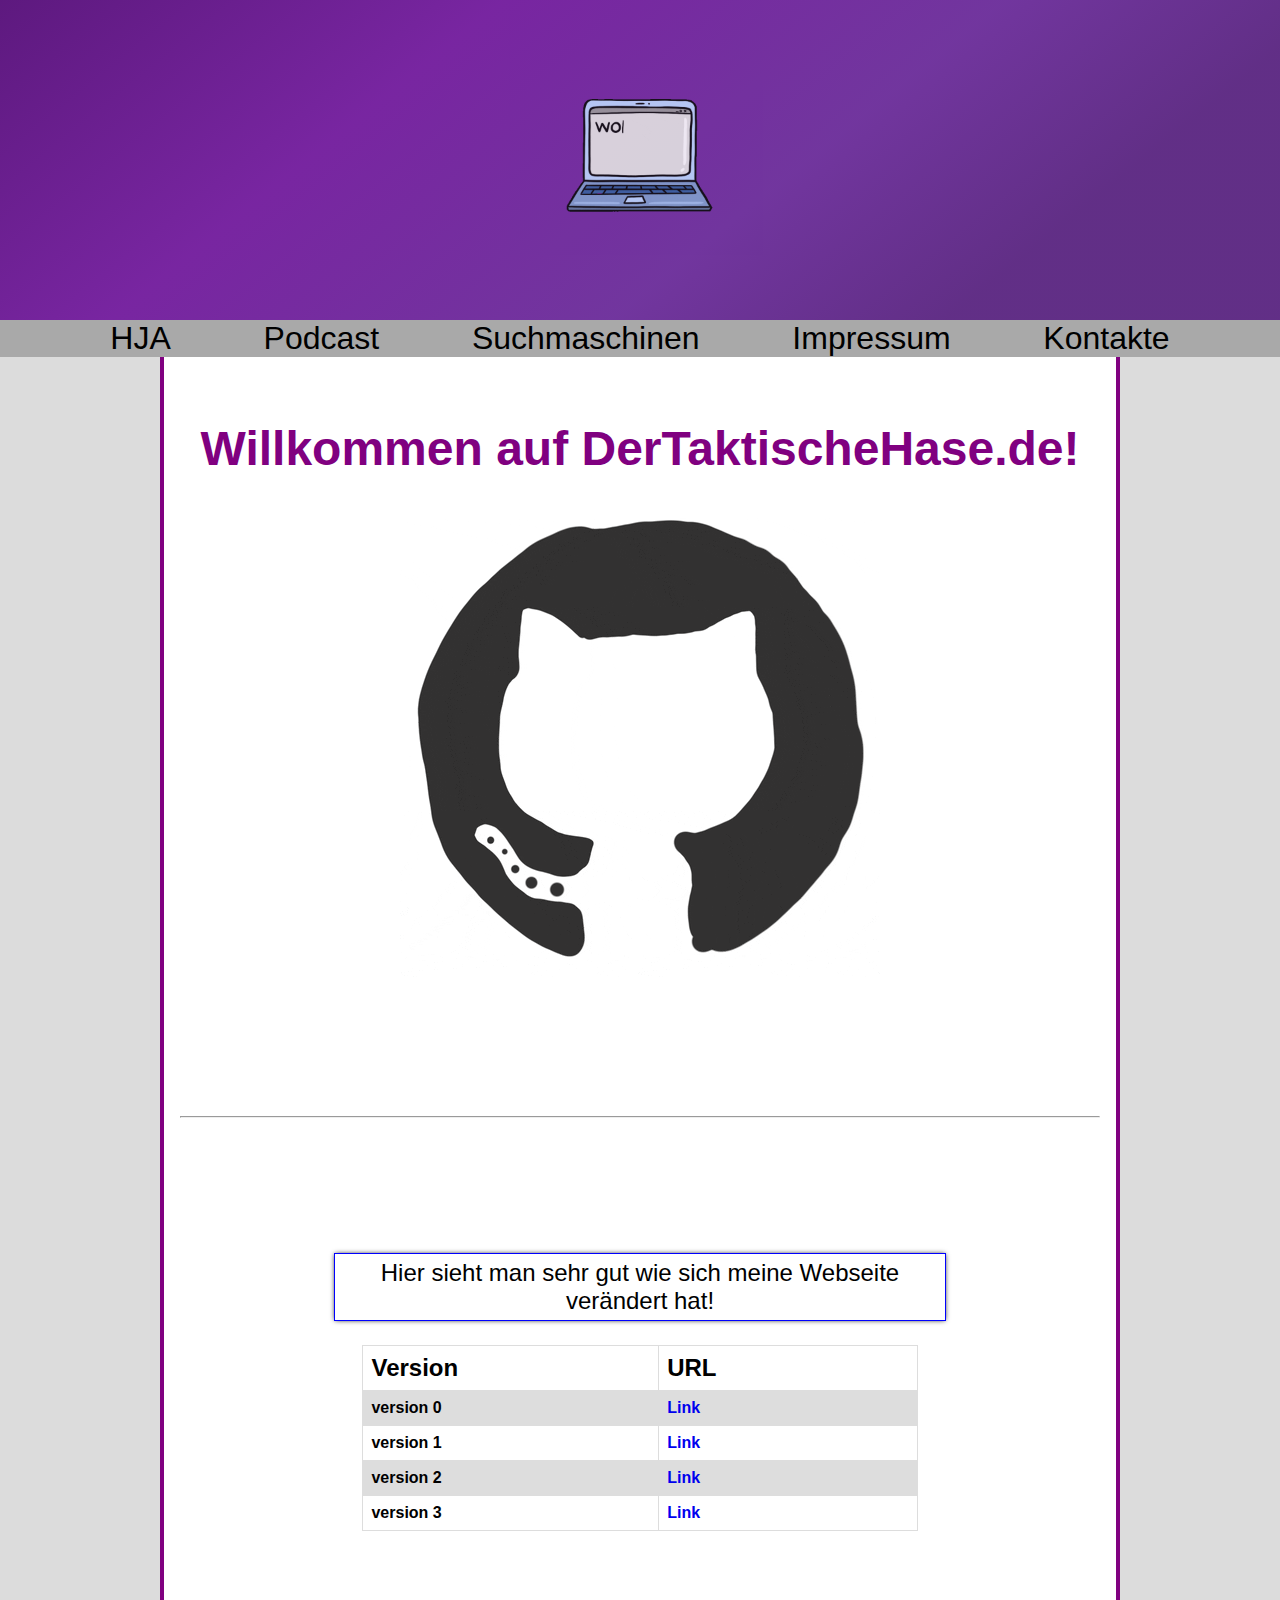
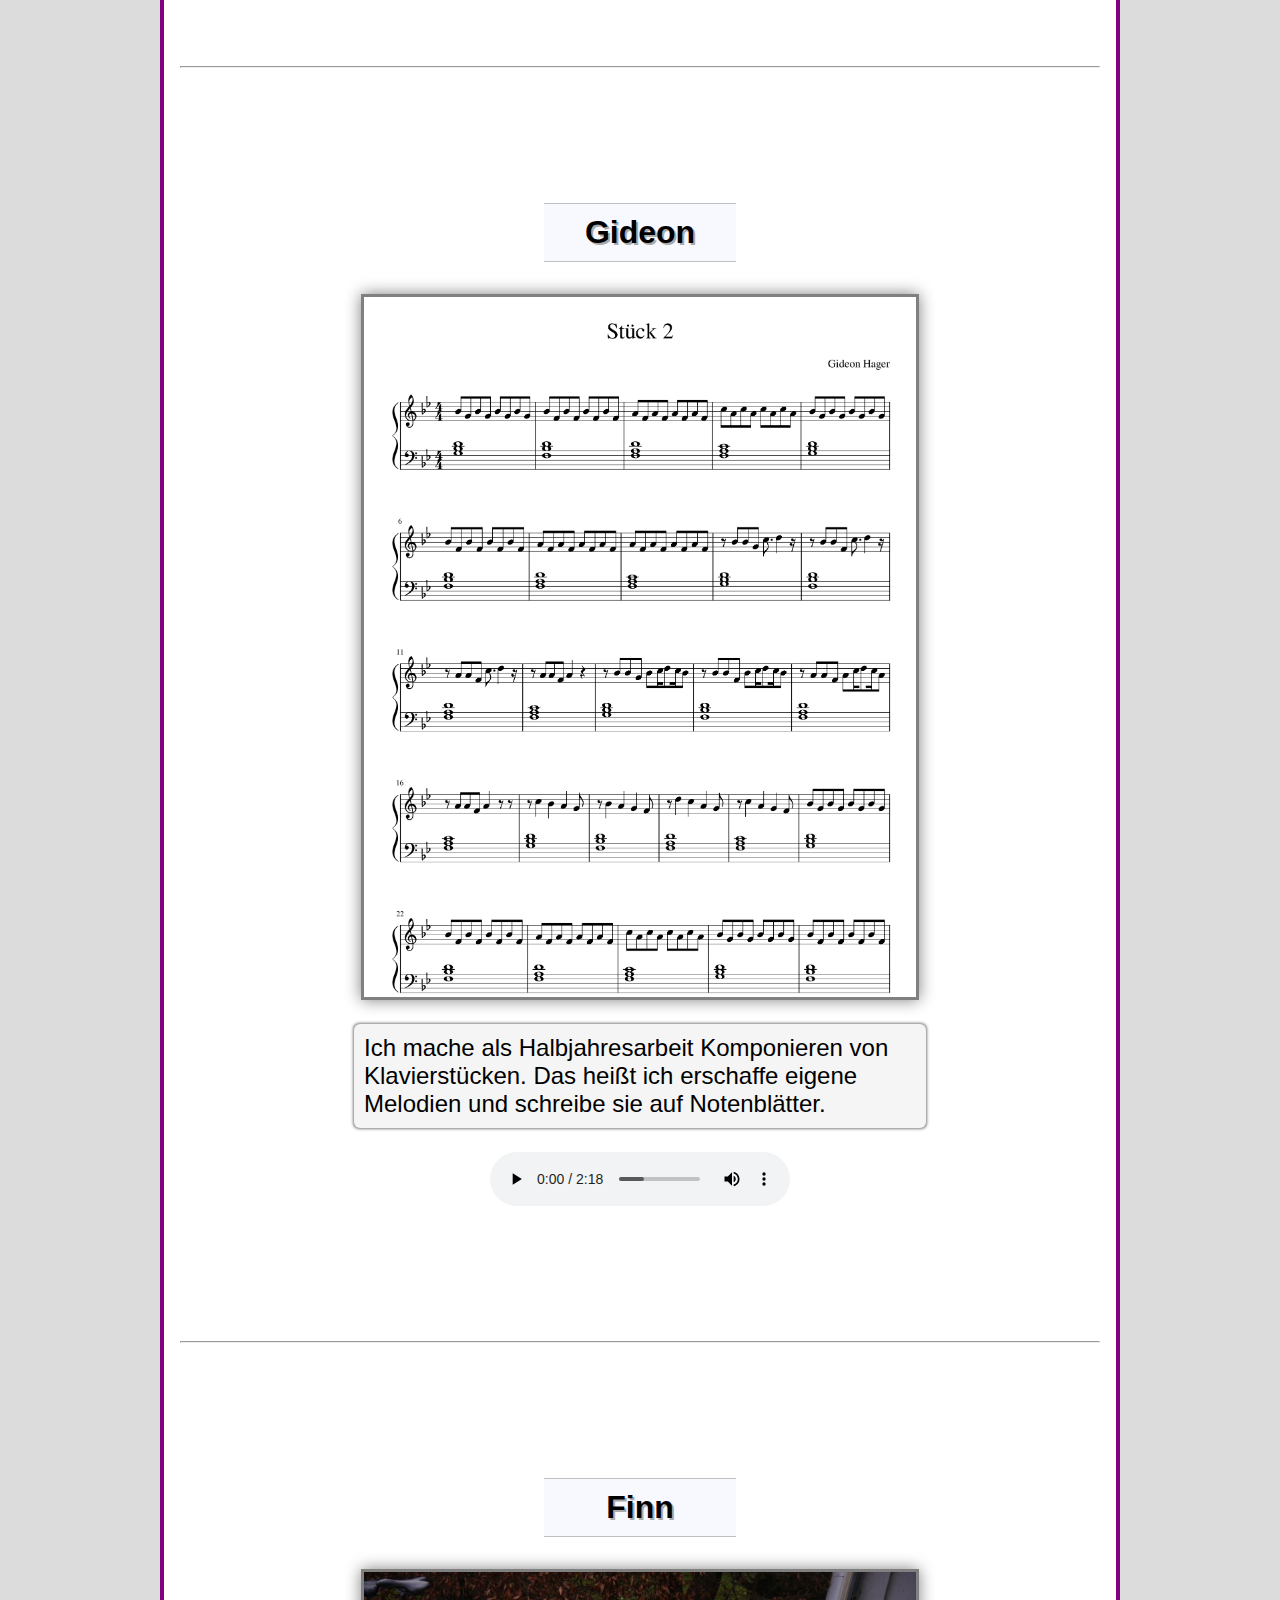
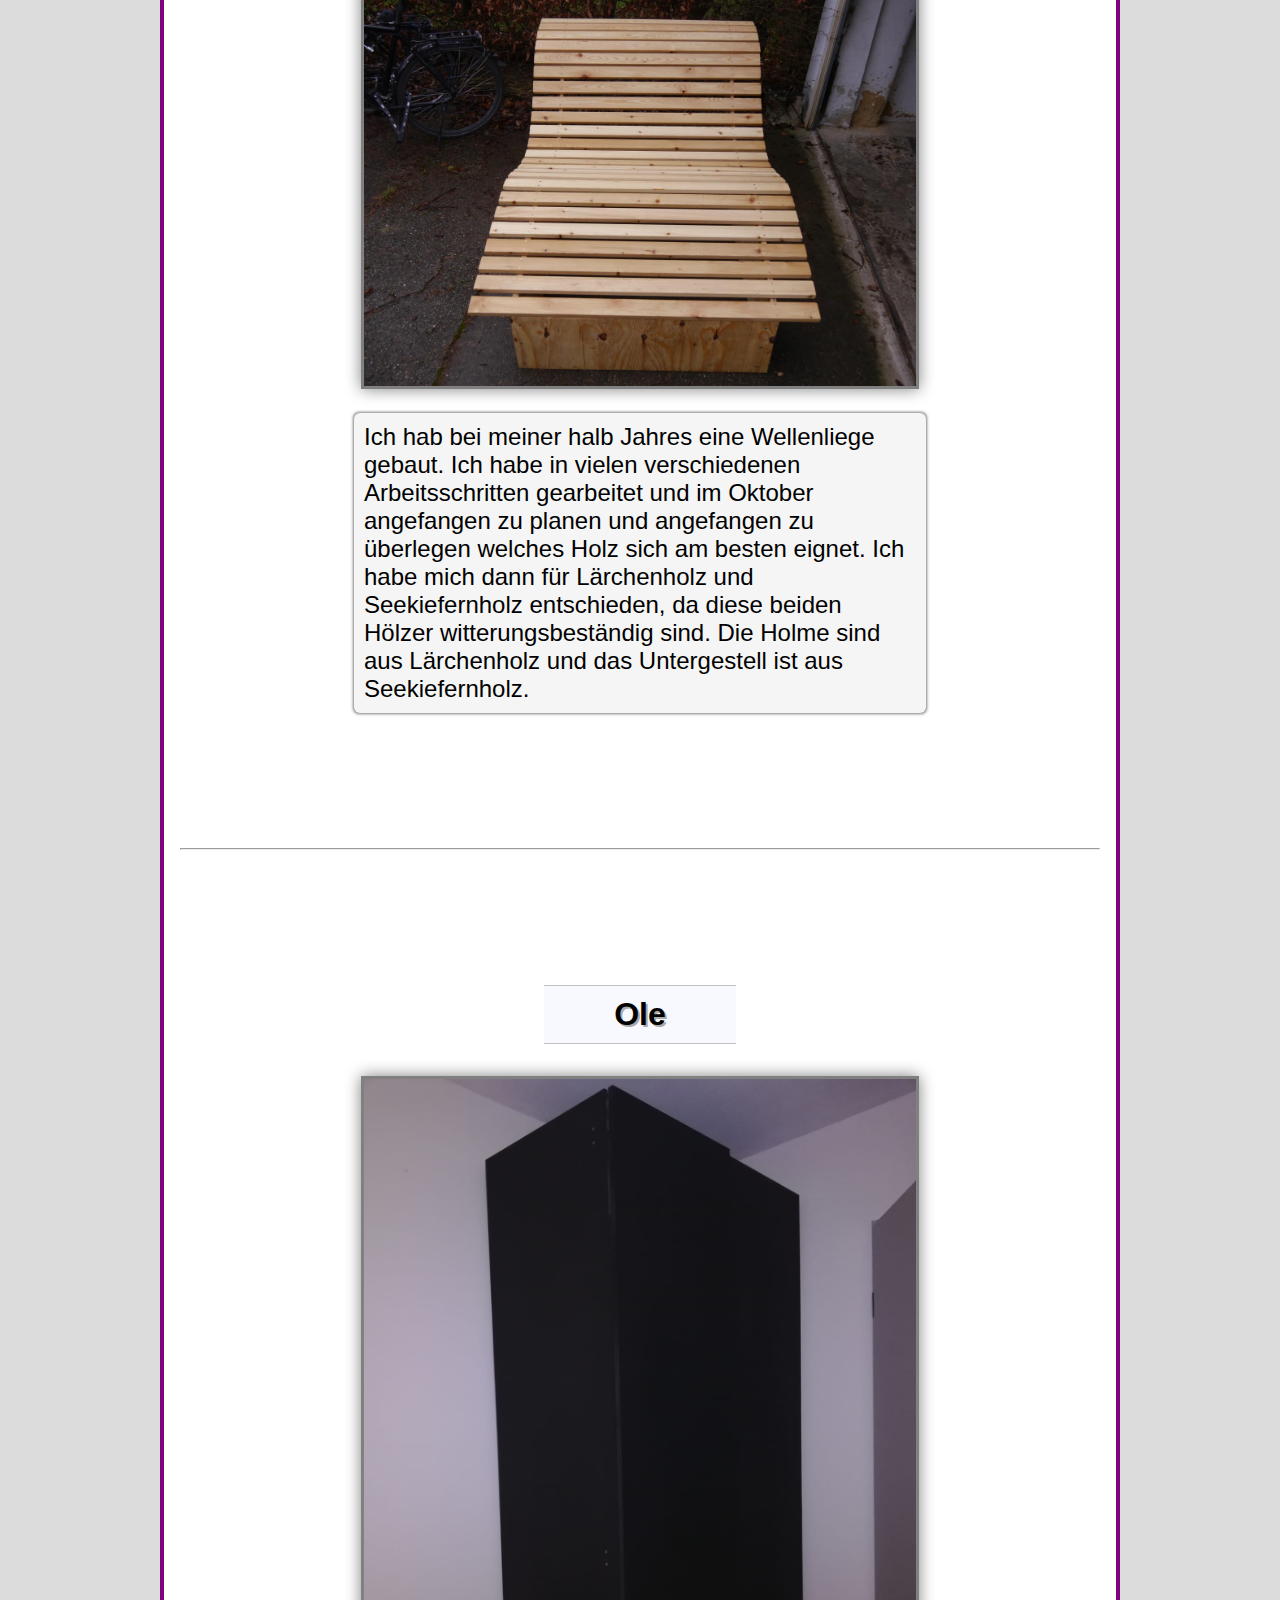
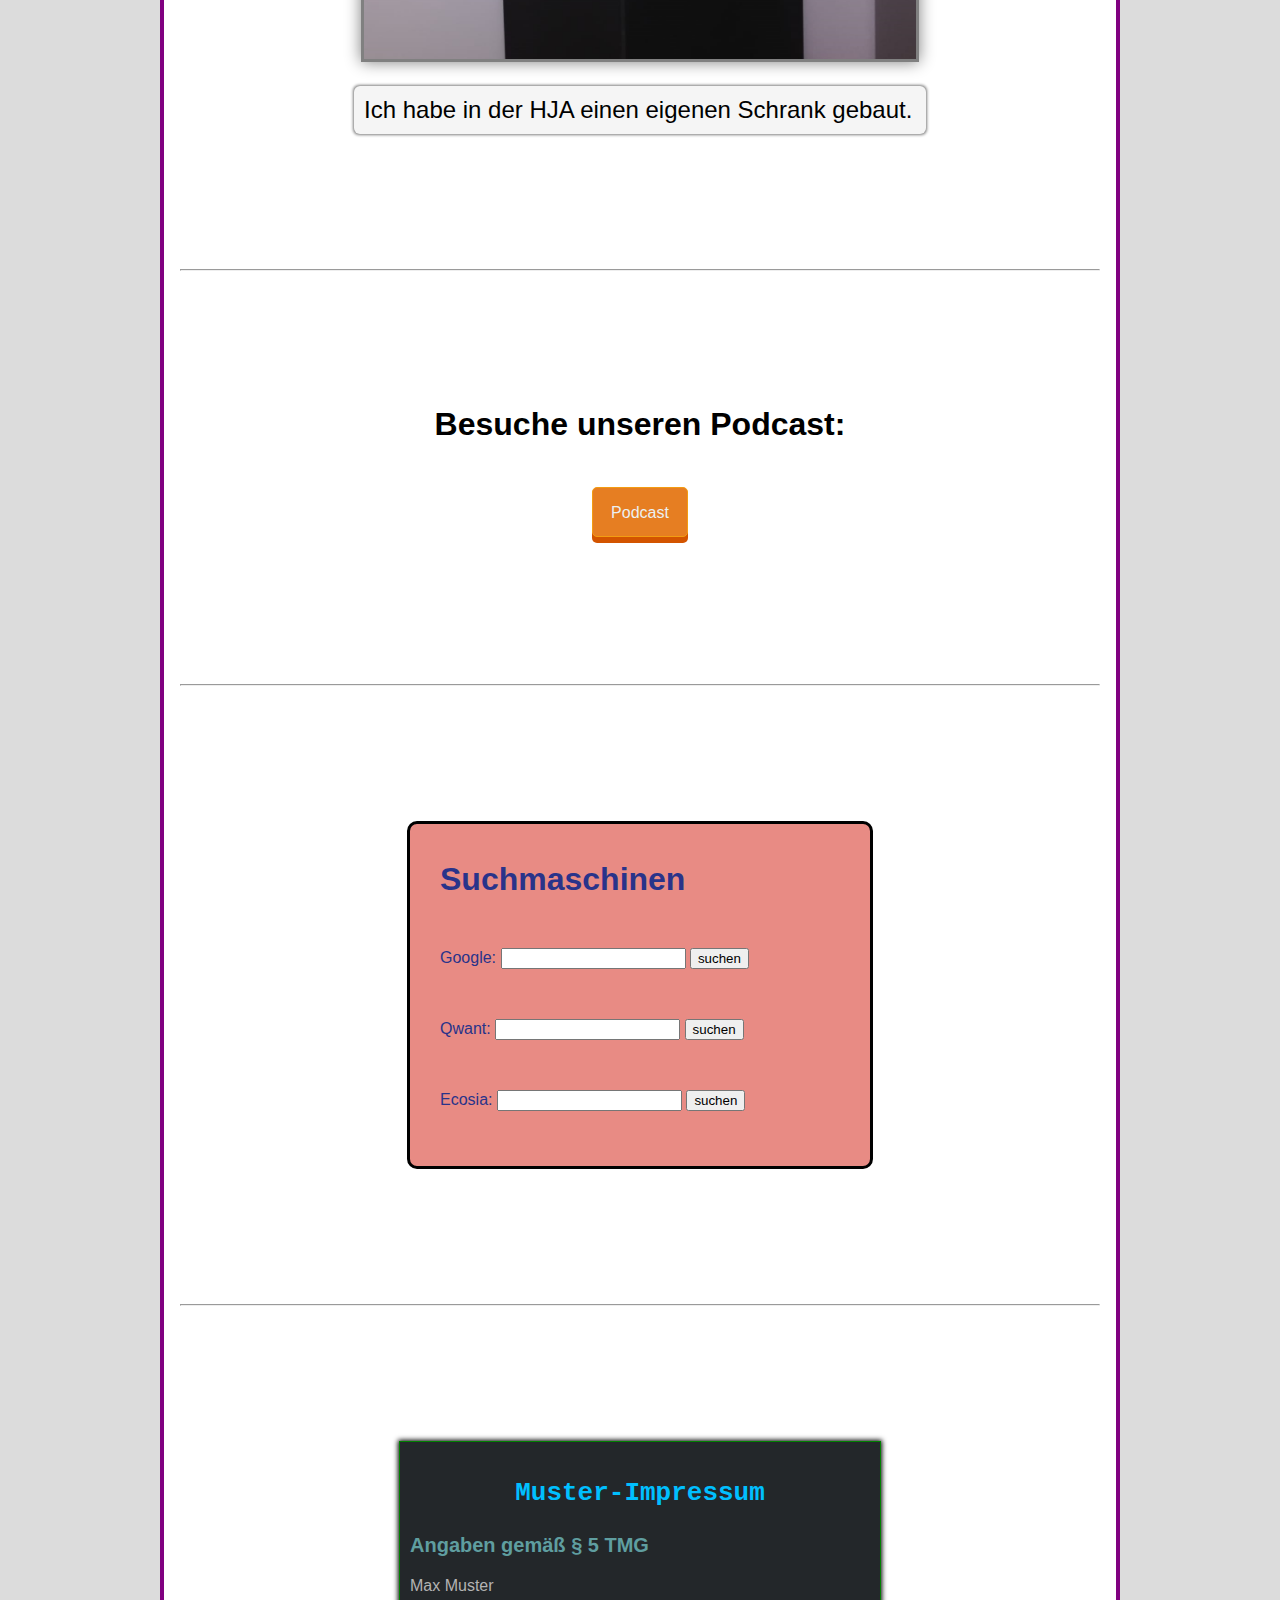
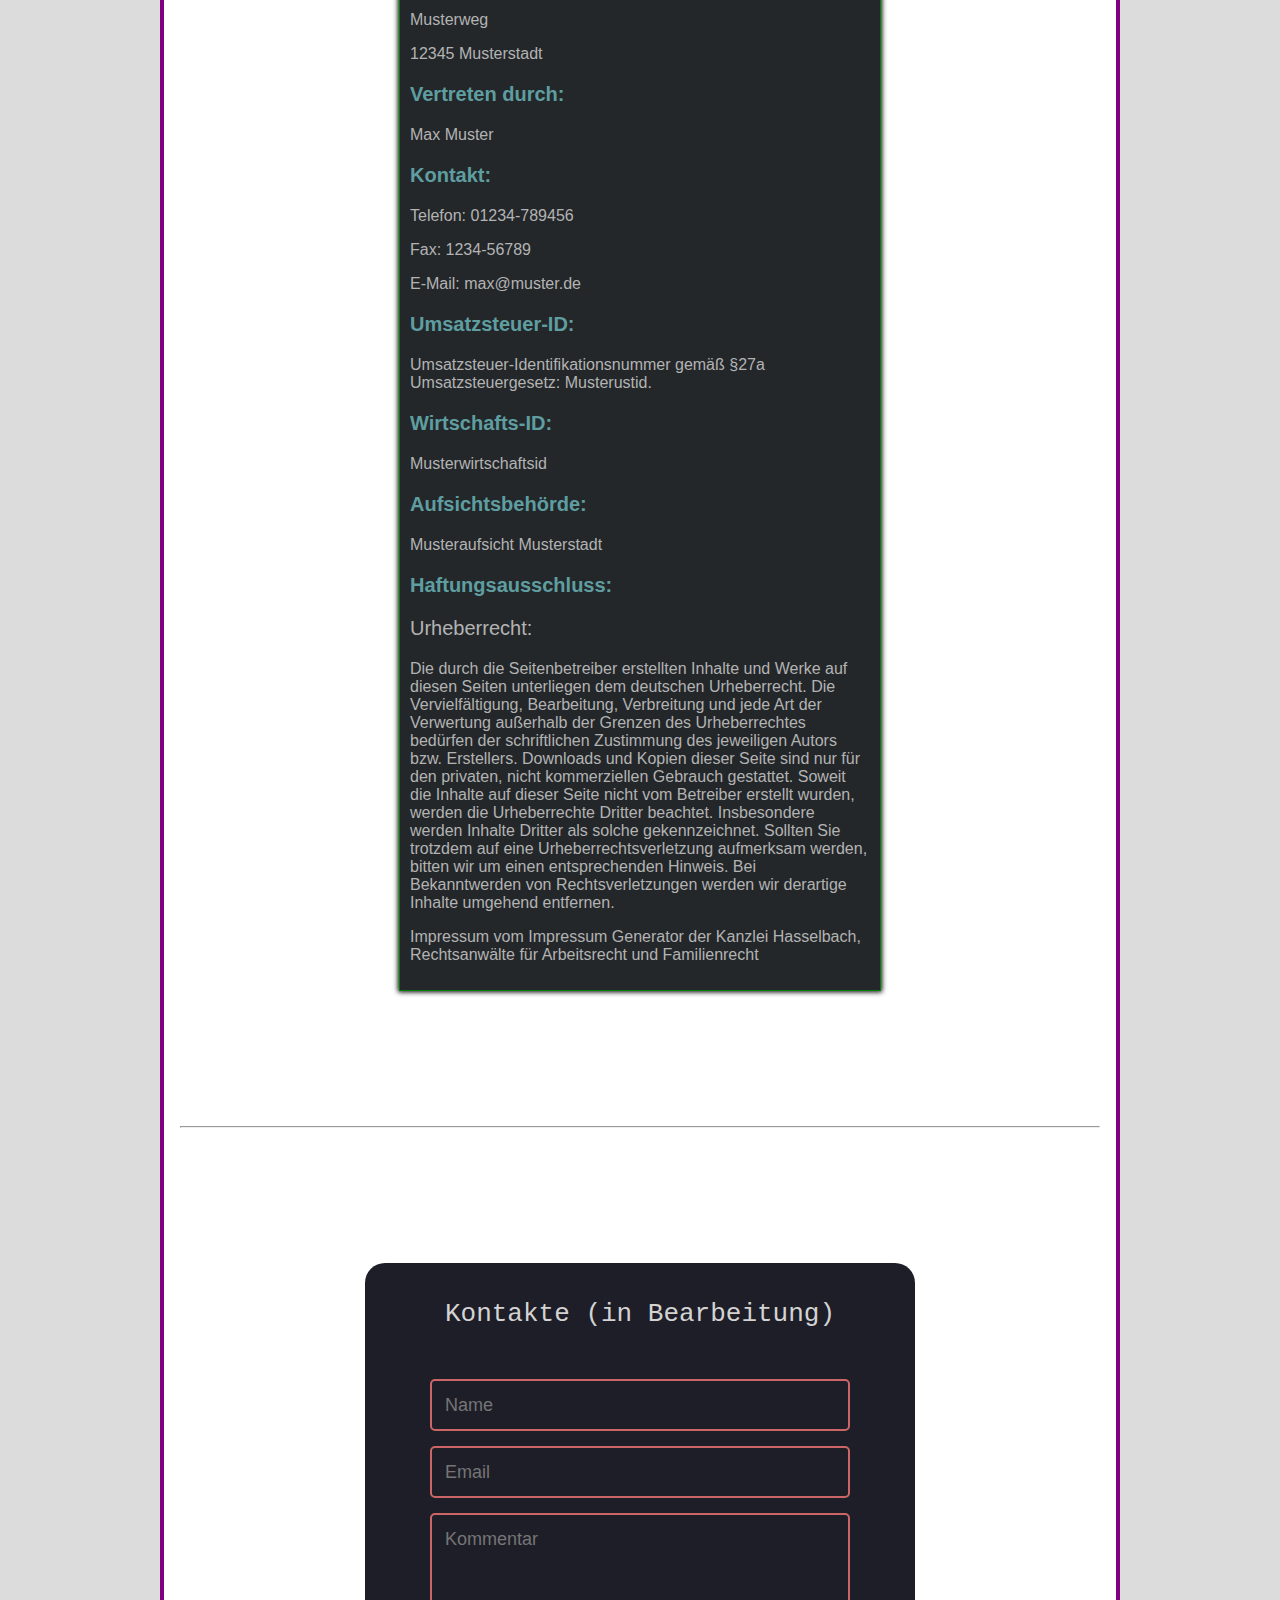
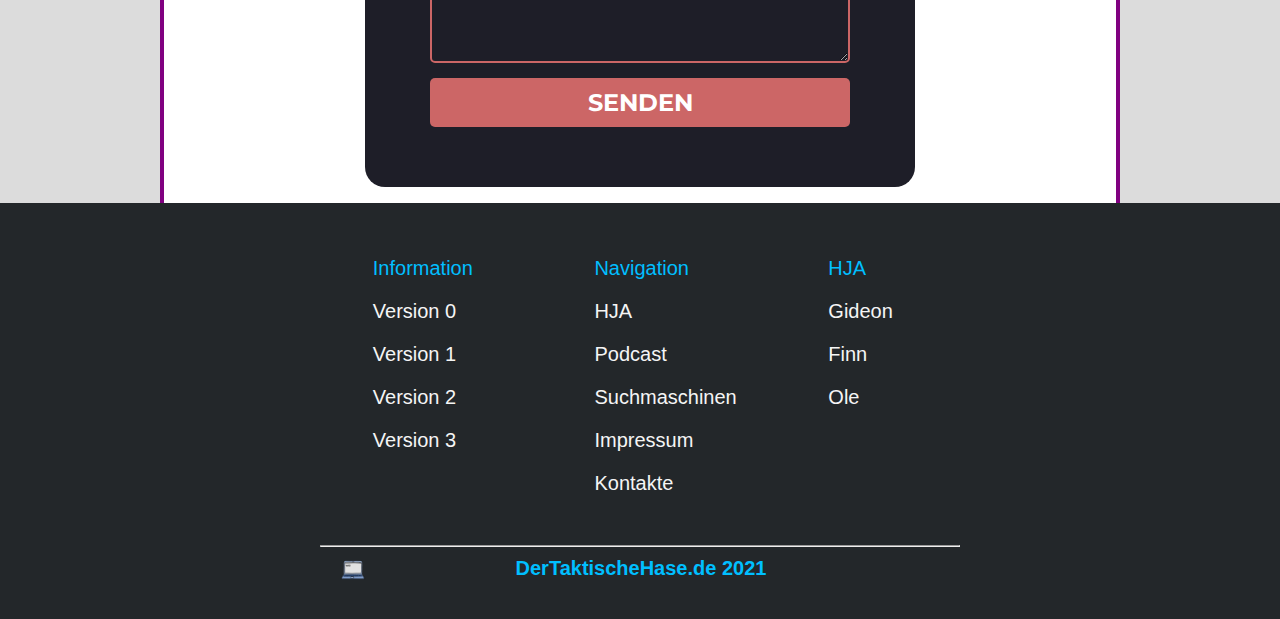
<file: DerTaktischeHase.de/index.html>
<!DOCTYPE html>
<html lang="de" dir="ltr">
  <head>
    <meta charset="utf-8">
    <meta name="viewport" content="width=device-width, initial-scale=1.0">
    <meta name="author" content="Timo">
    <meta name="description" lang="de" content="besuche DerTaktischeHase.de">
    <title>DerTaktischeHase.de &#124; Home</title>
    <link rel="apple-touch-icon" sizes="57x57" href="data/website_icons/apple-icon-57x57.png">
    <link rel="apple-touch-icon" sizes="60x60" href="data/website_icons/apple-icon-60x60.png">
    <link rel="apple-touch-icon" sizes="72x72" href="data/website_icons/apple-icon-72x72.png">
    <link rel="apple-touch-icon" sizes="76x76" href="data/website_icons/apple-icon-76x76.png">
    <link rel="apple-touch-icon" sizes="114x114" href="data/website_icons/apple-icon-114x114.png">
    <link rel="apple-touch-icon" sizes="120x120" href="data/website_icons/apple-icon-120x120.png">
    <link rel="apple-touch-icon" sizes="144x144" href="data/website_icons/apple-icon-144x144.png">
    <link rel="apple-touch-icon" sizes="152x152" href="data/website_icons/apple-icon-152x152.png">
    <link rel="apple-touch-icon" sizes="180x180" href="data/website_icons/apple-icon-180x180.png">
    <link rel="icon" type="image/png" sizes="192x192"  href="data/website_icons/android-icon-192x192.png">
    <link rel="icon" type="image/png" sizes="32x32" href="data/website_icons/favicon-32x32.png">
    <link rel="icon" type="image/png" sizes="96x96" href="data/website_icons/favicon-96x96.png">
    <link rel="icon" type="image/png" sizes="16x16" href="data/website_icons/favicon-16x16.png">
    <link rel="manifest" href="data/website_icons/manifest.json">
    <meta name="msapplication-TileColor" content="#ffffff">
    <meta name="msapplication-TileImage" content="data/website_icons/ms-icon-144x144.png">
    <meta name="theme-color" content="#ffffff">
    <link href="CSS/style.css" rel="stylesheet">
    <link href="CSS/form.css" rel="stylesheet">
    </head>
  <body>
    <div class="grid-box">
        <div class="header">
            
            <img src="data/logo.gif" id="logo" alt="lustiges logo" style="opacity: 90%; display: block; margin-left: auto; margin-right: auto; height: 50%; margin-top: 75px;" loop=infinite>
            
        </div>
            <div class="nav-grid" id="navbar">
                <div class="nav-space-left"></div>
                <a href="#content-2" class="nav-1">HJA</a>
                <a href="#content-2-1" class="nav-2">Podcast</a>
                <a href="#content-3" class="nav-3">Suchmaschinen</a>
                <a href="#content-4" class="nav-4">Impressum</a>
                <a href="#content-5" class="nav-5">Kontakte</a>
                <div class="nav-space-right"></div>
              </div>
        <div id="content">
          <div class="content-grid">
              <div id="content-1" class="contents">
                  
                  <h1 id="content-1-title" style="color: purple;">Willkommen auf DerTaktischeHase.de!</h1>
                  
                   <a href=""><img src="data/github.gif" alt="GitHub Logo" style="" loop=infinite></a>
                  
<!--
                  <h1 id="content-1-title" style="color: purple;">Ein Katzenvideo macht gute Laune.</h1>
                  
                  <video controls preload="auto" class="video" poster="data/info_video.jpg">
                    <source src="data/cats_vs_invisible_wall.mp4" type="video/mp4">
                    Ihr Browser unterstützt das Video Element nicht
                    </video>
-->
                  
                  <hr class="line">
                  
                <p class="table-title">
                    
                  Hier sieht man sehr gut wie sich meine Webseite verändert hat!
                    
                  </p>
                  
                    <table id="classic">
                        
                    <tr class="classic-tr">
                        <th class="classic-table" style="font-size: 1.5em;">Version</th>
                        <th class="classic-table" style="font-size: 1.5em;">URL</th>
                    </tr>
                        
                    <tr class="classic-tr">
                        <th class="classic-table">version 0</th>
                        <th class="classic-table"><a href="old_versions/Web-v0/index.html" target="_blank">Link</a></th>
                    </tr>
                        
                        <tr class="classic-tr">
                        <th class="classic-table">version 1</th>
                        <th class="classic-table"><a href="old_versions/Web-v0.1/old%20version%201%20ready.html" target="_blank">Link</a></th>
                    </tr>
                        
                     <tr class="classic-tr">
                        <th class="classic-table">version 2</th>
                        <th class="classic-table"><a href="old_versions/Web-v1/index.html" target="_blank">Link</a></th>
                    </tr>
                        
                     <tr class="classic-tr">
                        <th class="classic-table">version 3</th>
                        <th class="classic-table"><a href="old_versions/Web-v3/index.html" target="_blank">Link</a></th>
                    </tr>
                        
                  </table>
                  
              </div>
              
              <div id="content-2" class="contents">
                  
                  <hr class="line">
                  
                  <div id="gideon">
                      
                      <p class="hja-title">Gideon</p>
                      
                  <div style="height:700px;line-height:3em;overflow:auto;display: block; margin-left: auto; margin-right: auto; width: 60%;border: 0.2em solid Gray;box-shadow: 0px 0px 15px 0px Gray;">
                      <!if picture is to width, set overflow: scroll>
                      
                      <img src="data/Stuck-1.png" alt="Noten Blätter" style="width: 100%">
                      <img src="data/Stuck-2.png" alt="Noten Blätter" style="width: 100%">
                      <img src="data/Stuck-3.png" alt="Noten Blätter" style="width: 100%">
                      
                  </div>
              
                  <p class="hja-text" style="font-size: 1.5em;width: 60%;">
                    Ich mache als Halbjahresarbeit Komponieren von Klavierstücken. Das heißt ich erschaffe eigene Melodien und schreibe sie auf Notenblätter.
                       </p>
                    <audio controls class="audio">
                        <source src="data/Gideon_audio.mp3" type="audio/mpeg">
                        Your browser does not support the audio element.
                    </audio>
                </div>
                  
                  <div id="finn">
                      
                      <hr class="line">
                      
                      <p class="hja-title">Finn</p>
                      
                  <img src="data/finn_bild.jpg" alt="Finn's HJA" style="width: 60%;display: block; margin-left: auto; margin-right: auto; width: 60%;border: 0.2em solid Gray;box-shadow: 0px 0px 15px 0px Gray;">
                  
                  <p class="hja-text" style="font-size: 1.5em;width: 60%;">
                  Ich hab bei meiner halb Jahres eine Wellenliege gebaut. Ich habe in vielen verschiedenen Arbeitsschritten gearbeitet und im Oktober angefangen zu planen und angefangen zu überlegen welches Holz sich am besten eignet. Ich habe mich dann für Lärchenholz und Seekiefernholz entschieden, da diese beiden Hölzer witterungsbeständig sind. Die Holme sind aus Lärchenholz und das Untergestell ist aus Seekiefernholz.
                  </p>
                  </div>
                  
                  <div id="ole">
                       
                      <hr class="line">
                      
                      <p class="hja-title">Ole</p>
                      
                      <img src="data/ole-schrank.png" alt="Finn's HJA" style="width: 60%;display: block; margin-left: auto; margin-right: auto; width: 60%;border: 0.2em solid Gray;box-shadow: 0px 0px 15px 0px Gray;">
                      
                      <p class="hja-text" style="font-size: 1.5em; width: 60%;">
                      Ich habe in der HJA einen eigenen Schrank gebaut.
                      </p>
                      
                  </div>
              
                  
                  
                  <div id="content-2-1" class="contents">
                  
                      <hr class="line">
                      
                      <p style="font-size: 2em; text-align-last: center; font-weight: bold;">Besuche unseren Podcast:</p>
                      
                      <div id="podcast" style="text-align-last: center;">
                      
                        <a href="http://dertaktischehase.de/podcast/" class="button-3d">Podcast</a>
                      
                  </div>
                      
                  </div>
                  
              <div id="content-3" class="contents">
                
                  <hr class="line">
                  
                  <div style="margin-left: auto; margin-right: auto; width: 25%; min-width: 400px; background-color: rgb(232, 139, 132); padding-left: 30px; padding-right: 30px; padding-top: 5px; padding-bottom: 5px; color: rgb(41, 51, 138); border: 3px solid black; border-radius: 10px;">
                  <p style="font-size: 2em; font-weight: bold;">Suchmaschinen</p>
                  
                  <form style="" action="https://google.de/search">
                  <label for="q">Google:</label>
                  <input id="q" name="q">
                  <button>suchen</button>
                </form>
                  
                  <form style="" action="https://qwant.com/">
                  <label for="q">Qwant:</label>
                  <input id="q" name="q">
                  <button>suchen</button>
                </form>
                  
                  <form style="" action="https://www.ecosia.org/search">
                  <label for="q">Ecosia:</label>
                  <input id="q" name="q">
                  <button>suchen</button>
                </form>
                  </div>
              </div>
                  
              <div id="content-4" class="contents">
                  
                  <hr class="line">
                  
                  <div id="impressum" style="padding: 10px; margin-left: auto; margin-right: auto; width: 50%; background-color: var(--footer); box-shadow: 0px 0px 5px 1px; border: 1px solid green;">
                      
                    <p id="impressum-title" style="color: deepskyblue; font-size: 2em; font-weight: bold; font-display: block; font-family: monospace; text-align: center;">Muster-Impressum</p>
                      
                      <div style="color: rgb(179, 179, 179);">
                    <p style="color: cadetblue; font-size: 1.25em;"><strong>Angaben gemäß § 5 TMG</strong></p>

                     <p>Max Muster</p>
                     <p>Musterweg</p>
                     <p>12345 Musterstadt</p>

                     <p style="color: cadetblue; font-size: 1.25em;"><strong>Vertreten durch:</strong></p>
                     <p>Max Muster</p>

                    <p style="color: cadetblue; font-size: 1.25em;"><strong>Kontakt:</strong></p>
                     <p>Telefon: 01234-789456</p>
                     <p>Fax: 1234-56789</p>
                     <p>E-Mail: max@muster.de</p>

                    <p style="color: cadetblue; font-size: 1.25em;"><strong>Umsatzsteuer-ID:</strong></p>
                     <p>Umsatzsteuer-Identifikationsnummer gemäß §27a Umsatzsteuergesetz: Musterustid.</p>

                    <p style="color: cadetblue; font-size: 1.25em;"><strong>Wirtschafts-ID:</strong></p>
                     <p>Musterwirtschaftsid</p>

                    <p style="color: cadetblue; font-size: 1.25em;"><strong>Aufsichtsbehörde:</strong></p>
                     <p>Musteraufsicht Musterstadt</p>

                     <p style="color: cadetblue; font-size: 1.25em;"><strong>Haftungsausschluss:</strong></p>

                     <p style="font-size: 1.25em;">Urheberrecht:</p>

                     <p>Die durch die Seitenbetreiber erstellten Inhalte und Werke auf diesen Seiten unterliegen dem deutschen Urheberrecht. Die Vervielfältigung, Bearbeitung, Verbreitung und jede Art der Verwertung außerhalb der Grenzen des Urheberrechtes bedürfen der schriftlichen Zustimmung des jeweiligen Autors bzw. Erstellers. Downloads und Kopien dieser Seite sind nur für den privaten, nicht kommerziellen Gebrauch gestattet. Soweit die Inhalte auf dieser Seite nicht vom Betreiber erstellt wurden, werden die Urheberrechte Dritter beachtet. Insbesondere werden Inhalte Dritter als solche gekennzeichnet. Sollten Sie trotzdem auf eine Urheberrechtsverletzung aufmerksam werden, bitten wir um einen entsprechenden Hinweis. Bei Bekanntwerden von Rechtsverletzungen werden wir derartige Inhalte umgehend entfernen.</p>

                     <p>Impressum vom Impressum Generator der Kanzlei Hasselbach, Rechtsanwälte für Arbeitsrecht und Familienrecht</p>

                    </div>
                      
                  </div>
                  
              </div>
                  
              <div id="content-5" class="contents">
                  
                  <hr class="line">
                  
                  <div id="kontakt" style=" padding-top: 10px; padding-bottom: 10px; background-color: rgb(30,30,40); border-radius: 20px; margin-left: auto; margin-right: auto; width: 35%; min-width: 550px;">
                      <p style="font-size: 2em; color: lightgray; text-align: center; font-family: monospace;">Kontakte (in Bearbeitung)</p>

                      <form method="post" action="mailto:info@dertaktischehase.de" enctype="text/plain">
                      <input name="name" type="text" class="feedback-input" placeholder="Name" />   
                      <input name="email" type="email" class="feedback-input" placeholder="Email" />
                      <textarea name="text" class="feedback-input" placeholder="Kommentar"></textarea>
                      <input type="submit" value="SENDEN"/>
                    </form>
                  </div>  
                </div>
                      
                    
        </div>
          </div>
    </div>
        <div class="footer">
            <div id="footer-sort">
                <div id="footer-content">
                    <div id="footer-table-grid">

                        <div class="footer-table-th-1" style="color: deepskyblue;">Information</div>
                        <div class="footer-table-th-2" style="color: deepskyblue;">Navigation</div>
                        <div class="footer-table-th-3" style="color: deepskyblue;">HJA</div>

                        <div class="footer-table-th-1"><a href="old_versions/Web-v0/index.html" target="_blank">Version 0</a></div>
                        <div class="footer-table-th-2"><a class="footer-text" href="#content-2">HJA</a></div>
                        <div class="footer-table-th-3"><a class="footer-text" href="#gideon">Gideon</a></div>

                        <div class="footer-table-th-1"><a href="old_versions/Web-v0.1/old%20version%201%20ready.html" target="_blank">Version 1</a></div>
                        <div class="footer-table-th-2"><a class="footer-text" href="#content-2-1">Podcast</a></div>
                        <div class="footer-table-th-3"><a class="footer-text" href="#finn">Finn</a></div>

                        <div class="footer-table-th-1"><a href="old_versions/Web-v1/index.html" target="_blank">Version 2</a></div>
                        <div class="footer-table-th-2"><a class="footer-text" href="#content-3">Suchmaschinen</a></div>
                        <div class="footer-table-th-3"><a class="footer-text" href="#ole">Ole</a></div>

                        <div class="footer-table-th-1"><a href="old_versions/Web-v3/index.html" target="_blank">Version 3</a></div>
                        <div class="footer-table-th-2"><a class="footer-text" href="#content-4">Impressum</a></div>
                        <div class="footer-table-th-3"></div>

                        <div class="footer-table-th-1"><a href="podcast/index.html" target="_blank"></a></div>
                        <div class="footer-table-th-2"><a class="footer-text" href="#content-5">Kontakte</a></div>
                        <div class="footer-table-th-3"></div>

                    </div>
                    
                    <hr id="footer-line">
                    
                    <div id="footer-down">
                        
                        <div style=" padding-left: 20px; width: 100%;">
                            <div style="text-align: center;">
                                <img src="data/logo.gif" alt="lustiges logo" style="height: 1.3em;  float: left;" loop=infinite>
                            
                                <a style="color: deepskyblue; margin-left: -10%; font-weight: bold;" href="index.html">DerTaktischeHase.de 2021</a>
                            </div>
                        </div>
                        
                    </div>
                </div>
            </div>
        </div>
  </body>
</html>
</file>
<file: DerTaktischeHase.de/CSS/style.css>
html, body {
  height: 100%;
  width: 100%;
  margin: 0;
  padding: 0;
    font-family: Arial;
}

:root {
    --background: #ffffff;
    --footer: #23272a;
    --header: #121013;
    --prime: #fc9d03;
    --nav-color: DarkGray;
    --nav-hover: IndianRed;
    
    --nav-hight: 2.289em;
    --header-hight: 20em;
    --footer-hight: 26em;
}
.grid-box {
    width: 100%;
    height: 100%;
    display: grid;
    grid-template-rows: var(--header-hight) var(--nav-hight) auto var(--footer-hight);
    grid-template-areas:
        "header"
        "nav"
        "content"
        "footer"
}

a:link {
  text-decoration: none;
}

a:visited {
  text-decoration: none;
}
    
.header {
    background: linear-gradient(141deg, #550d78 0%, #711a9c 30%, #6a2b99 60%, #592480 80%);
    opacity: 0.95;
    grid-area: header;
-webkit-touch-callout: none;
  -webkit-user-select: none;
   -khtml-user-select: none;
     -moz-user-select: none;
      -ms-user-select: none;
          user-select: none;
}

#content-1-title {
    font-size: 3em;
}

.footer {
    background: var(--footer);
     grid-area: footer;
}

#content {
    grid-area: content;
    background-color: Gainsboro;
    
    padding-right: 10em;
    padding-left: 10em;
}

.hja-text {
    display: block;
    margin-left: auto;
    margin-right: auto;
    padding: 10px;
    width: 80%;
    background-color: whitesmoke;
    box-shadow: 0px 0px 3px 0.01px gray;
    border-radius: 6px;
}

.author {
    color: gray;
}

.content-grid {
    border-left: 0.3em solid purple;
    border-right: 0.3em solid purple;
    background-color: var(--background);
    padding-right: 1em;
    padding-left: 1em;
    padding-bottom: 1em;
    padding-top: 1em;
}

#content-1 {
    text-align: center;
}

.button-3d {
  position:relative;
  width: auto;
  display:inline-block;
  color:#ecf0f1;
  text-decoration:none;
  border-radius:5px;
  border:solid 1px #f39c12;
  background:#e67e22;
  text-align:center;
  padding:16px 18px 14px;
  margin: 12px;
  
  -webkit-transition: all 0.1s;
	-moz-transition: all 0.1s;
	transition: all 0.1s;
	
  -webkit-box-shadow: 0px 6px 0px #d35400;
  -moz-box-shadow: 0px 6px 0px #d35400;
  box-shadow: 0px 6px 0px #d35400;
}

.button-3d:active{
    -webkit-box-shadow: 0px 2px 0px #d35400;
    -moz-box-shadow: 0px 2px 0px #d35400;
    box-shadow: 0px 2px 0px #d35400;
    position:relative;
    top:4px;
}

.nav-grid {
-webkit-touch-callout: none;
  -webkit-user-select: none;
   -khtml-user-select: none;
     -moz-user-select: none;
      -ms-user-select: none;
          user-select: none;
    grid-area: nav;
    font-size: 2em;
    text-align: center;
    width: 100%;
    display: grid;
    grid-template-columns: 5% auto auto auto auto auto 5%;
    grid-template-rows: 100%;
    grid-template-areas:
        "nav-space-left nav-1 nav-2 nav-3 nav-4 nav-5 nav-space-right"
}

#footer-sort {
    margin-left: auto;
    margin-right: auto;
    width: 50%;
    min-width: 500px;
    max-width: 1000px;
}

#footer-table-grid {
    display: grid;
    grid-template-columns: auto auto auto;
    grid-template-areas:
        "footer-1 footer-2 footer-3"
}

.footer-text {
   color: whitesmoke;
}

.footer-table-th-1 {
    margin-top: 10px;
    grid-column: footer-1;
    margin-bottom: 10px;
    margin-left: 25%;
}

.footer-table-th-2 {
    margin-top: 10px;
    grid-column: footer-2;
    margin-bottom: 10px;
    margin-left: 25%;
}

.footer-table-th-3 {
    margin-top: 10px;
    grid-column: footer-3;
    margin-bottom: 10px;
    margin-left: 25%;
}

#footer-line {
    margin-top: 2em;
}

#footer-content {
    height: 100%;
    margin-top: 7%;
    display: block;
    font-size: 1.25em;
}

#footer-content a {
    color: whitesmoke;
}

#footer-content a:hover {
    color: paleturquoise;
}

#footer-down {
    
}

.hja-title {
    font-size: 2em;
    text-align: center;
    max-width: 6em;
    display: block;
    margin-left: auto;
    margin-right: auto;
    color: black;
    font-weight: bold;
    padding-top: 10px;
    padding-bottom: 10px;
    width: 80%;
    background-color: ghostwhite;
    border-top: 1px solid silver;
    border-bottom: 1px solid silver;
    text-shadow: 2px 2px darkgray;
}

.classic-table {
    border: 1px solid #dddddd;
    text-align: left;
    padding: 8px;
    
    padding-right: 200px;
}

.table-title {
    font-size: 1.5em;
    font-weight: 500;
    
    
    margin-left: auto;
    margin-right: auto;
    display: block;
    width: 25em;
    padding: 5px;
    
    border: solid blue 0.05em;
    box-shadow: 0px 0px 5px -1px black;
}

#classic {
    font-family: arial, sans-serif;
    border-collapse: collapse;
    
    margin-left: auto;
    margin-right: auto;
}

.classic-tr:nth-child(even) {
    background-color: #dddddd;
}

#content-5 {
}

#content-6 {
    
}

#content-1.contents {
    padding-top: 1em;
}

.line {
    margin-top: 15vh;
    margin-bottom: 15vh;
}

.audio {
    display: block;
    margin-left: auto; 
    margin-right: auto;
}

.video {
    border: solid Brown 5px;
    box-shadow: 15px 15px 15px Gray; 
    
    height: 540xp; 
    width: 960px;
    
    width: 50%;
    height: 50%;
}

.video:hover {
    border: solid deepskyblue 5px;
}

.nav-1, .nav-2, .nav-3, .nav-4, .nav-5 {
    font-style: normal;
    color: Black;
    background-color: var(--nav-color);
}

.nav-space-left {
    grid-area: nav-space-left;
    background-color: var(--nav-color);
}

.nav-space-right {
    grid-area: nav-space-right;
    background-color: var(--nav-color);
}

.nav-1:hover, .nav-2:hover, .nav-3:hover, .nav-4:hover, .nav-5:hover {
    font-style: normal;
    color: azure;
    background-color: var(--nav-hover);
}

@media screen and (max-width: 1024px) {
    #content {
    padding-right: 1em;
    padding-left: 1em;
}
    
      .nav-grid {
        font-size: 1.5em;
    }
 
    .video {
        height: 16.875em;
        width: 30em;
        
        width: 80%;
        height: 80%;
    }
}

@media screen and (max-width: 512px) {
    #content {
    padding-right: 0em;
    padding-left: 0em;
}
    
    .nav-grid {
        font-size: 1em;
    }
 
    .video {
        height: 10.96875em;
        width: 19.5em;
        
        width: 80%;
        height: 80%;
    }
}

@media screen and (max-width: 512px) {
    #content {
    padding-right: 0em;
    padding-left: 0em;
}
    
    .nav-grid {
        font-size: 1em;
    }
 
    .video {
        height: 10.96875em;
        width: 19.5em;
        
        width: 100%;
        height: 100%;
    }
}
</file>
<file: DerTaktischeHase.de/CSS/form.css>
@import url(https://fonts.googleapis.com/css?family=Montserrat:400,700);

form { max-width:420px; margin:50px auto; }

.feedback-input {
  color:white;
  font-family: Helvetica, Arial, sans-serif;
  font-weight:500;
  font-size: 18px;
  border-radius: 5px;
  line-height: 22px;
  background-color: transparent;
  border:2px solid #CC6666;
  transition: all 0.3s;
  padding: 13px;
  margin-bottom: 15px;
  width:100%;
  box-sizing: border-box;
  outline:0;
}

.feedback-input:focus { border:2px solid #CC4949; }

textarea {
  height: 150px;
  line-height: 150%;
  resize:vertical;
}

[type="submit"] {
  font-family: 'Montserrat', Arial, Helvetica, sans-serif;
  width: 100%;
  background:#CC6666;
  border-radius:5px;
  border:0;
  cursor:pointer;
  color:white;
  font-size:24px;
  padding-top:10px;
  padding-bottom:10px;
  transition: all 0.3s;
  margin-top:-4px;
  font-weight:700;
}
[type="submit"]:hover { background:#CC4949; }
</file>
